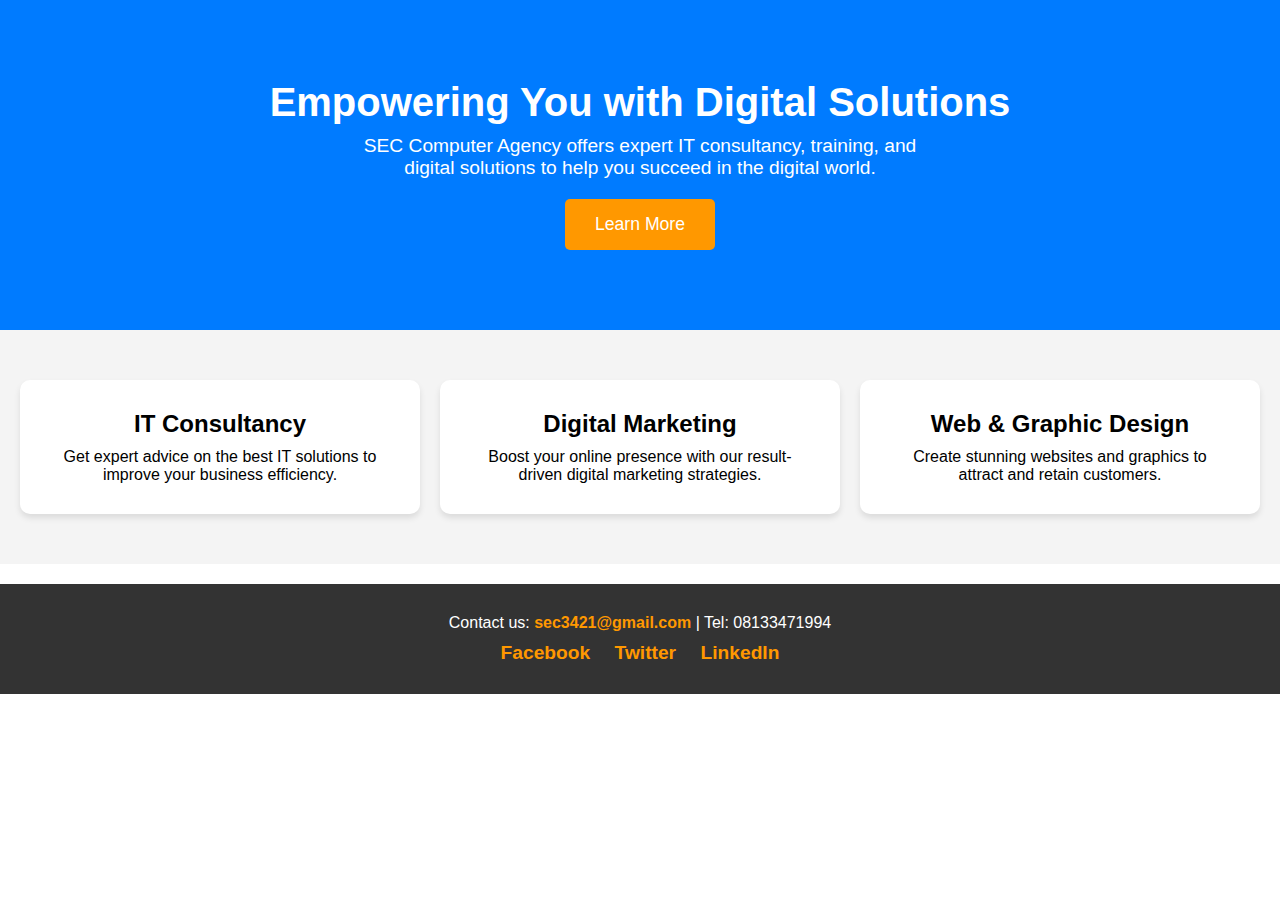
<file: Carboo_Stanley_Responsive_Landing_Page.html>
<!DOCTYPE html>
<html lang="en">
<head>
    <meta charset="UTF-8">
    <meta name="viewport" content="width=device-width, initial-scale=1.0">
    <title>SEC Computer Agency</title>
    <link rel="stylesheet" href="styles.css">
    <style>
        body {
            font-family: Arial, sans-serif;
            margin: 0;
            padding: 0;
            box-sizing: border-box;
        }
        header {
            text-align: center;
            background: #007BFF;
            color: white;
            padding: 80px 20px;
        }
        header h1 {
            font-size: 2.5rem;
            margin-bottom: 10px;
        }
        header p {
            font-size: 1.2rem;
            max-width: 600px;
            margin: 0 auto;
        }
        .cta-button {
            display: inline-block;
            margin-top: 20px;
            padding: 15px 30px;
            background: #ff9800;
            color: white;
            text-decoration: none;
            border-radius: 5px;
            font-size: 1.1rem;
        }
        main {
            display: grid;
            grid-template-columns: repeat(auto-fit, minmax(300px, 1fr));
            gap: 20px;
            padding: 50px 20px;
            background: #f4f4f4;
            justify-content: center;
        }
        article {
            background: white;
            padding: 30px;
            text-align: center;
            box-shadow: 0px 4px 6px rgba(0, 0, 0, 0.1);
            border-radius: 10px;
        }
        article h2 {
            margin-bottom: 10px;
        }
        footer {
            background: #333;
            color: white;
            text-align: center;
            padding: 30px;
            margin-top: 20px;
        }
        footer a {
            color: #ff9800;
            text-decoration: none;
            font-weight: bold;
        }
        .social-icons {
            margin-top: 10px;
        }
        .social-icons a {
            margin: 0 10px;
            font-size: 1.2rem;
            color: #ff9800;
            text-decoration: none;
        }
        @media (max-width: 768px) {
            header {
                padding: 60px 20px;
            }
            header h1 {
                font-size: 2rem;
            }
            header p {
                font-size: 1rem;
            }
            .cta-button {
                font-size: 1rem;
                padding: 12px 25px;
            }
        }
    </style>
</head>
<body>
    <header>
        <h1>Empowering You with Digital Solutions</h1>
        <p>SEC Computer Agency offers expert IT consultancy, training, and digital solutions to help you succeed in the digital world.</p>
        <a href="#" class="cta-button">Learn More</a>
    </header>
    
    <main>
        <article>
            <h2>IT Consultancy</h2>
            <p>Get expert advice on the best IT solutions to improve your business efficiency.</p>
        </article>
        <article>
            <h2>Digital Marketing</h2>
            <p>Boost your online presence with our result-driven digital marketing strategies.</p>
        </article>
        <article>
            <h2>Web & Graphic Design</h2>
            <p>Create stunning websites and graphics to attract and retain customers.</p>
        </article>
    </main>
    
    <footer>
        <p>Contact us: <a href="mailto:sec3421@gmail.com">sec3421@gmail.com</a> | Tel: 08133471994</p>
        <div class="social-icons">
            <a href="https://facebook.com/sec342" target="_blank">Facebook</a>
            <a href="#">Twitter</a>
            <a href="#">LinkedIn</a>
        </div>
    </footer>
</body>
</html>
</file>
<file: styles.css>
/* General Reset */
* {
    margin: 0;
    padding: 0;
    box-sizing: border-box;
    font-family: Arial, sans-serif;
}

/* Hero Section */
.hero {
    background-color: #007BFF;
    color: #fff;
    text-align: center;
    padding: 50px 20px;
}

.hero-content h1 {
    font-size: 2.5rem;
    margin-bottom: 15px;
}

.hero-content p {
    font-size: 1.2rem;
    margin-bottom: 20px;
}

.cta-button {
    background-color: #FFC107;
    color: #000;
    text-decoration: none;
    padding: 10px 20px;
    font-size: 1rem;
    border-radius: 5px;
}

/* Features Section */
.features {
    padding: 50px 20px;
    text-align: center;
}

.features h2 {
    font-size: 2rem;
    margin-bottom: 30px;
}

.feature-columns {
    display: flex;
    gap: 20px;
    justify-content: center;
    flex-wrap: wrap;
}

.feature {
    background-color: #f8f9fa;
    border: 1px solid #ddd;
    padding: 20px;
    width: 300px;
    text-align: center;
    border-radius: 5px;
}

.feature img {
    width: 50px;
    height: 50px;
    margin-bottom: 15px;
}

.feature h3 {
    font-size: 1.5rem;
    margin-bottom: 10px;
}

/* Footer Section */
.footer {
    background-color: #343A40;
    color: #fff;
    text-align: center;
    padding: 20px;
}

.footer a {
    color: #FFC107;
    text-decoration: none;
}

.footer a:hover {
    text-decoration: underline;
}

/* Responsive Design */
@media (max-width: 768px) {
    .hero-content h1 {
        font-size: 2rem;
    }
    
    .feature-columns {
        flex-direction: column;
        align-items: center;
    }

    .feature {
        width: 90%;
    }
}
</file>
